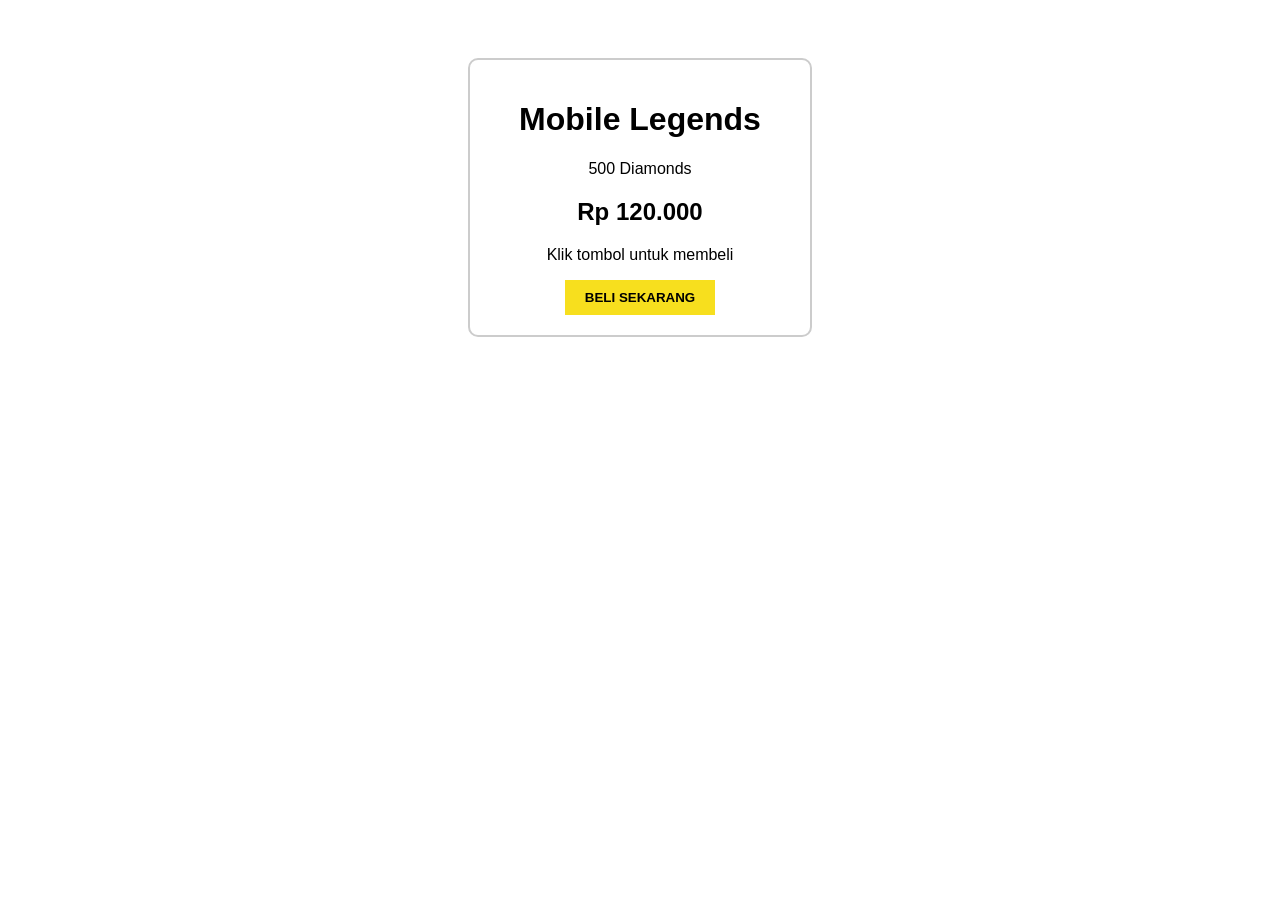
<file: pertemuan 2/4_Seleksi & Manipulasi DOM/index.html>
<!DOCTYPE html>
<html>
<head>
    <title>Belajar JS DOM</title>
    <style>
        body { font-family: sans-serif; padding: 50px; text-align: center; }
        .card { border: 2px solid #ccc; padding: 20px; border-radius: 10px; width: 300px; margin: 0 auto; }
        #btn-beli { background: #f7df1e; padding: 10px 20px; border: none; cursor: pointer; font-weight: bold; }
    </style>
</head>
<body>

    <div class="card">
        <h1 id="nama-game">Mobile Legends</h1>
        <p id="item-deskripsi">500 Diamonds</p>
        <h2 id="harga-tampil">Rp 120.000</h2>
        <p id="notif-status">Klik tombol untuk membeli</p>
        
        <button id="btn-beli">BELI SEKARANG</button>
    </div>

    <script src="app.js"></script>
</body>
</html>
</file>
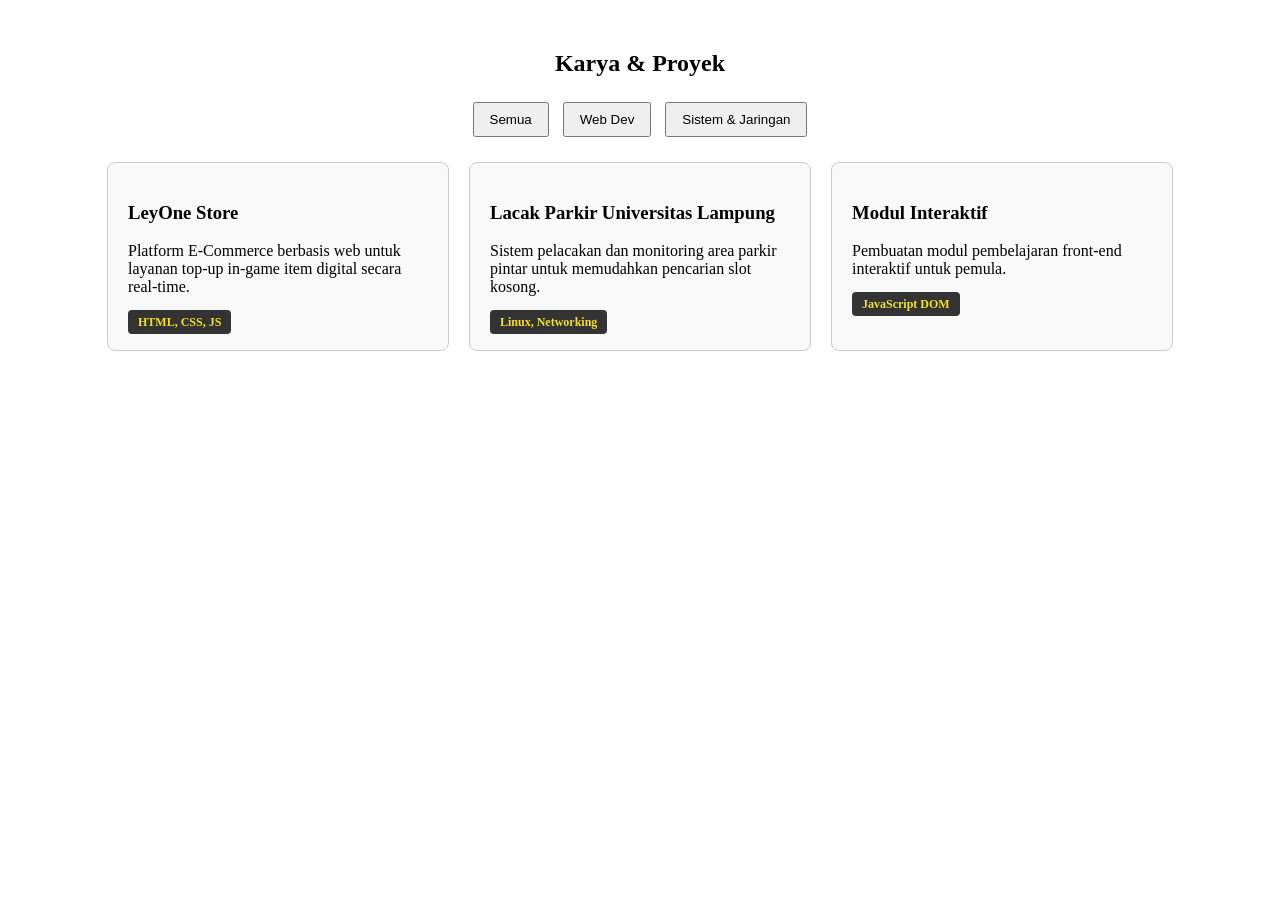
<file: pertemuan 2/6_implementasi/index.html>
<!DOCTYPE html>
<html lang="id">
<head>
    <meta charset="UTF-8">
    <meta name="viewport" content="width=device-width, initial-scale=1.0">
    <title>implementasi</title>
    <link rel="stylesheet" href="style.css">
</head>
<body>
<section id="portofolio-saya">
    <h2>Karya & Proyek</h2>
    
    <div id="filter-tombol">
        <button class="btn-filter" onclick="filterProyek('semua')">Semua</button>
        <button class="btn-filter" onclick="filterProyek('web')">Web Dev</button>
        <button class="btn-filter" onclick="filterProyek('sistem')">Sistem & Jaringan</button>
    </div>

    <div id="kumpulan-proyek">
        <div class="kartu-proyek web">
            <h3>LeyOne Store</h3>
            <p>Platform E-Commerce berbasis web untuk layanan top-up in-game item digital secara real-time.</p>
            <span class="tag">HTML, CSS, JS</span>
        </div>

        <div class="kartu-proyek sistem">
            <h3>Lacak Parkir Universitas Lampung</h3>
            <p>Sistem pelacakan dan monitoring area parkir pintar untuk memudahkan pencarian slot kosong.</p>
            <span class="tag">Linux, Networking</span>
        </div>
        
        <div class="kartu-proyek web">
            <h3>Modul Interaktif</h3>
            <p>Pembuatan modul pembelajaran front-end interaktif untuk pemula.</p>
            <span class="tag">JavaScript DOM</span>
        </div>
    </div>
    <script src="app.js"></script>
</body>
</section>
</file>
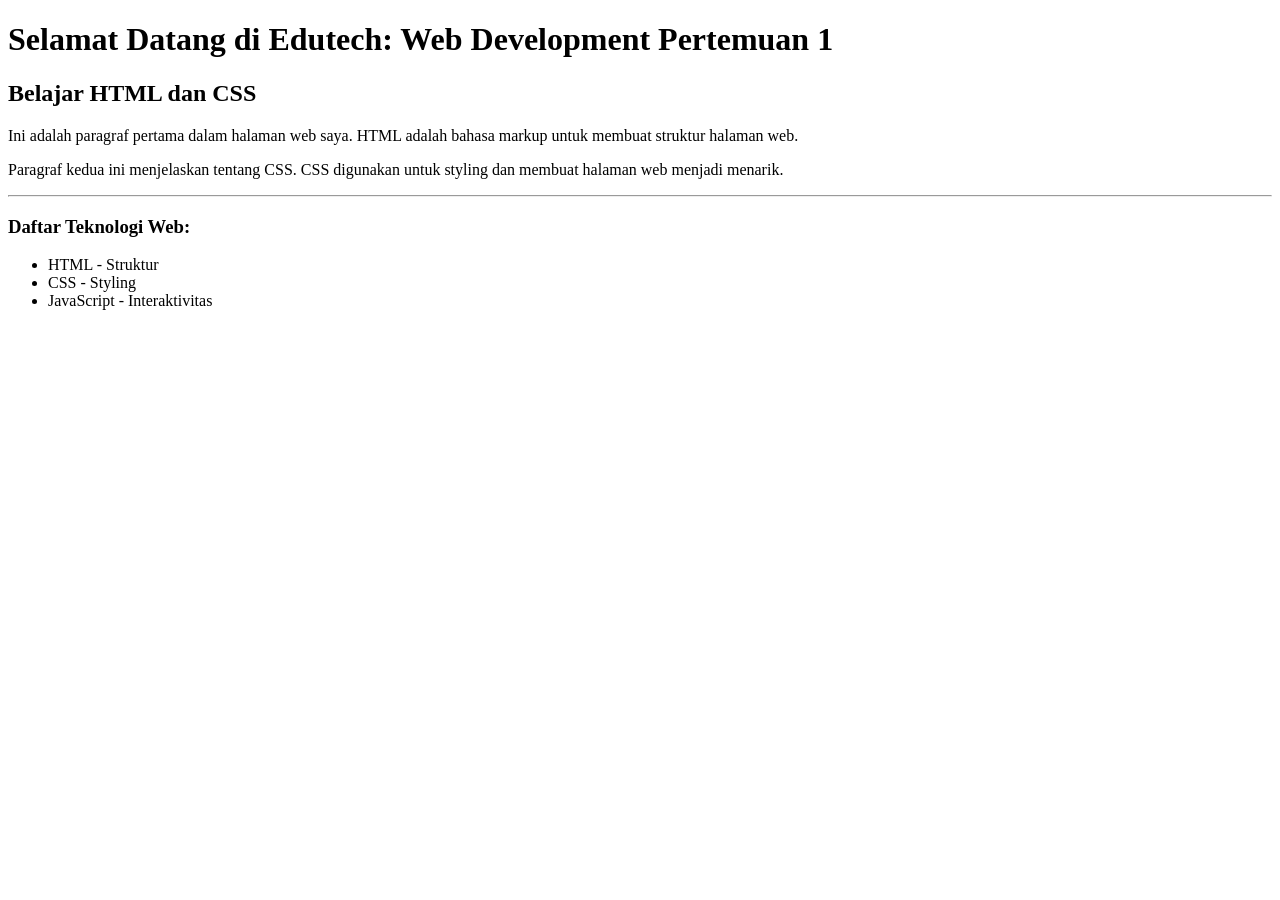
<file: Pertemuan 1/Percobaan_1.html>
<!DOCTYPE html>
<html lang="id">
<head>
    <meta charset="UTF-8">
    <meta name="viewport" content="width=device-width, initial-scale=1.0">
    <title>Halaman Pertama</title>
</head>
<body>
    <h1>Selamat Datang di Edutech: Web Development Pertemuan 1</h1>
    <h2>Belajar HTML dan CSS</h2>
    
    <p>Ini adalah paragraf pertama dalam halaman web saya. 
    HTML adalah bahasa markup untuk membuat struktur halaman web.</p>
    
    <p>Paragraf kedua ini menjelaskan tentang CSS. 
    CSS digunakan untuk styling dan membuat halaman web menjadi menarik.</p>
    
    <hr>
    
    <h3>Daftar Teknologi Web:</h3>
    <ul>
        <li>HTML - Struktur</li>
        <li>CSS - Styling</li>
        <li>JavaScript - Interaktivitas</li>
    </ul>
</body>
</html>
</file>
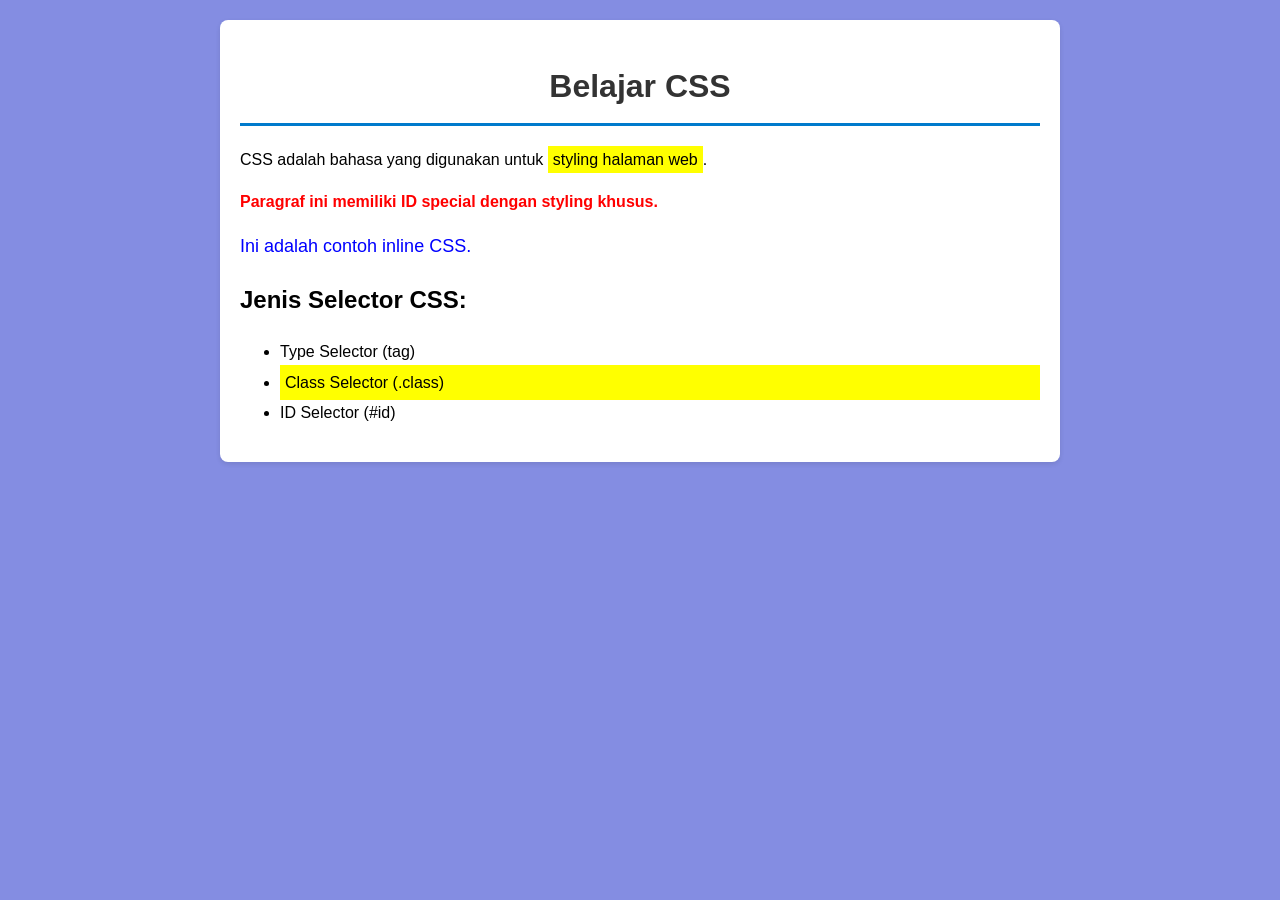
<file: Pertemuan 1/percobaan_3.html>
<!DOCTYPE html>
<html lang="id">
<head>
    <meta charset="UTF-8">
    <meta name="viewport" content="width=device-width, initial-scale=1.0">
    <title>Pengenalan CSS</title>
    <style>
        body {
            font-family: Arial, sans-serif;
            line-height: 1.6;
            margin: 0;
            padding: 20px;
            background-color: #848de2;
        }
        
        h1 {
            color: #333;
            text-align: center;
            border-bottom: 3px solid #007acc;
            padding-bottom: 10px;
        }
        
        .highlight {
            background-color: yellow;
            padding: 5px;
        }
        
        #special {
            color: red;
            font-weight: bold;
        }
        
        .container {
            max-width: 800px;
            margin: 0 auto;
            background-color: white;
            padding: 20px;
            border-radius: 8px;
            box-shadow: 0 2px 5px rgba(0,0,0,0.1);
        }
    </style>
</head>
<body>
    <div class="container">
        <h1>Belajar CSS</h1>
        
        <p>CSS adalah bahasa yang digunakan untuk <span class="highlight">styling halaman web</span>.</p>
        
        <p id="special">Paragraf ini memiliki ID special dengan styling khusus.</p>
        
        <p style="color: blue; font-size: 18px;">Ini adalah contoh inline CSS.</p>
        
        <h2>Jenis Selector CSS:</h2>
        <ul>
            <li>Type Selector (tag)</li>
            <li class="highlight">Class Selector (.class)</li>
            <li>ID Selector (#id)</li>
        </ul>
    </div>
</body>
</html>
</file>
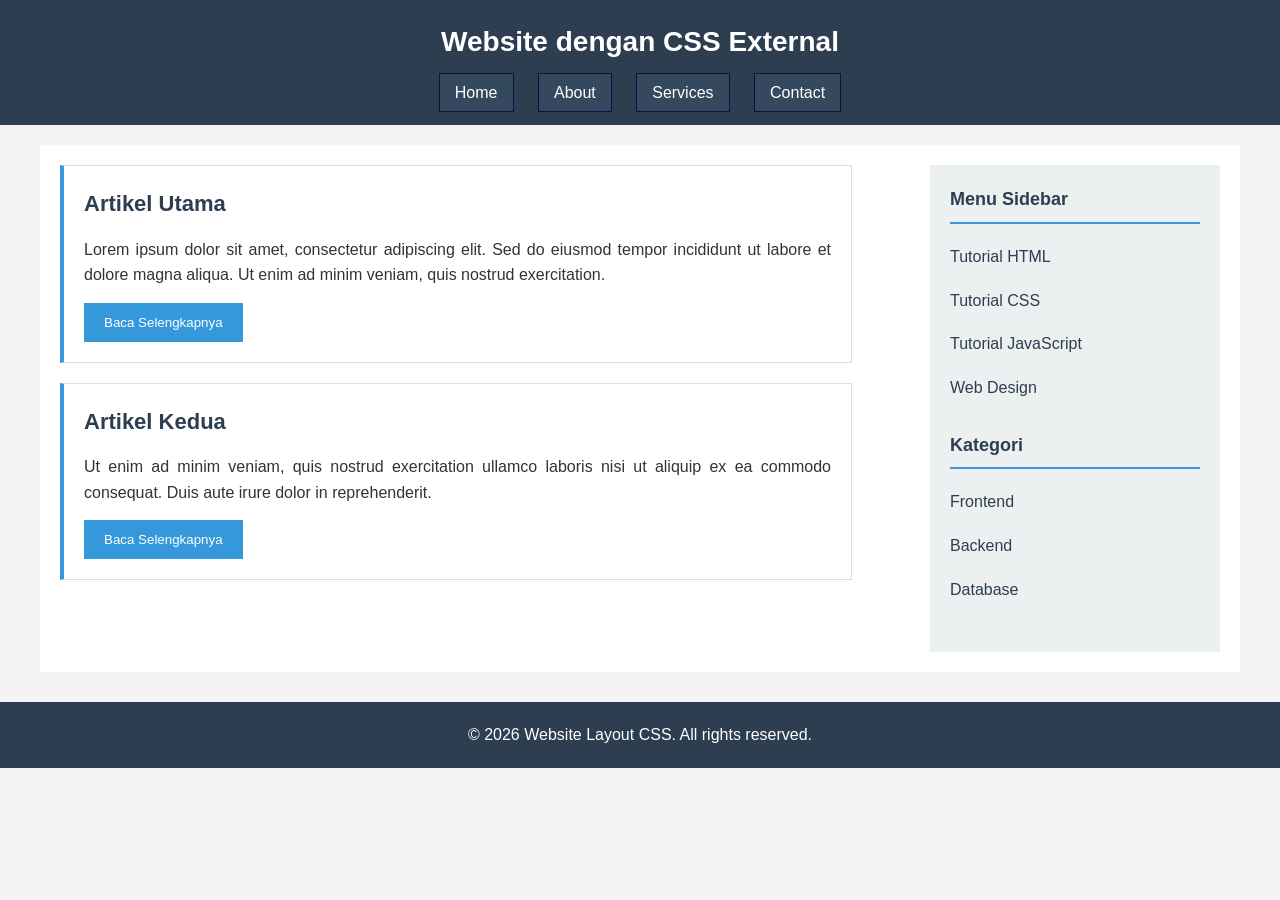
<file: Pertemuan 1/percobaan_4_layout.html>
<!DOCTYPE html>
<html lang="id">
<head>
    <meta charset="UTF-8">
    <meta name="viewport" content="width=device-width, initial-scale=1.0">
    <title>CSS External dan Layout Dasar</title>
    <link rel="stylesheet" href="percobaan_4_style.css">
</head>
<body>
    <div class="header">
        <h1>Website dengan CSS External</h1>
        <div class="navigation">
            <ul>
                <li><a href="#home">Home</a></li>
                <li><a href="#about">About</a></li>
                <li><a href="#services">Services</a></li>
                <li><a href="#contact">Contact</a></li>
            </ul>
        </div>
    </div>
    
    <div class="container">
        <div class="content">
            <div class="card">
                <h2>Artikel Utama</h2>
                <p>Lorem ipsum dolor sit amet, consectetur adipiscing elit. Sed do eiusmod tempor incididunt ut labore et dolore magna aliqua. Ut enim ad minim veniam, quis nostrud exercitation.</p>
                <button class="btn">Baca Selengkapnya</button>
            </div>
            
            <div class="card">
                <h2>Artikel Kedua</h2>
                <p>Ut enim ad minim veniam, quis nostrud exercitation ullamco laboris nisi ut aliquip ex ea commodo consequat. Duis aute irure dolor in reprehenderit.</p>
                <button class="btn">Baca Selengkapnya</button>
            </div>
        </div>
        
        <div class="sidebar">
            <div class="widget">
                <h3>Menu Sidebar</h3>
                <ul>
                    <li><a href="#">Tutorial HTML</a></li>
                    <li><a href="#">Tutorial CSS</a></li>
                    <li><a href="#">Tutorial JavaScript</a></li>
                    <li><a href="#">Web Design</a></li>
                </ul>
            </div>
            
            <div class="widget">
                <h3>Kategori</h3>
                <ul>
                    <li><a href="#">Frontend</a></li>
                    <li><a href="#">Backend</a></li>
                    <li><a href="#">Database</a></li>
                </ul>
            </div>
        </div>
    </div>
    
    <div class="footer">
        <p>&copy; 2026 Website Layout CSS. All rights reserved.</p>
    </div>
</body>
</html>
</file>
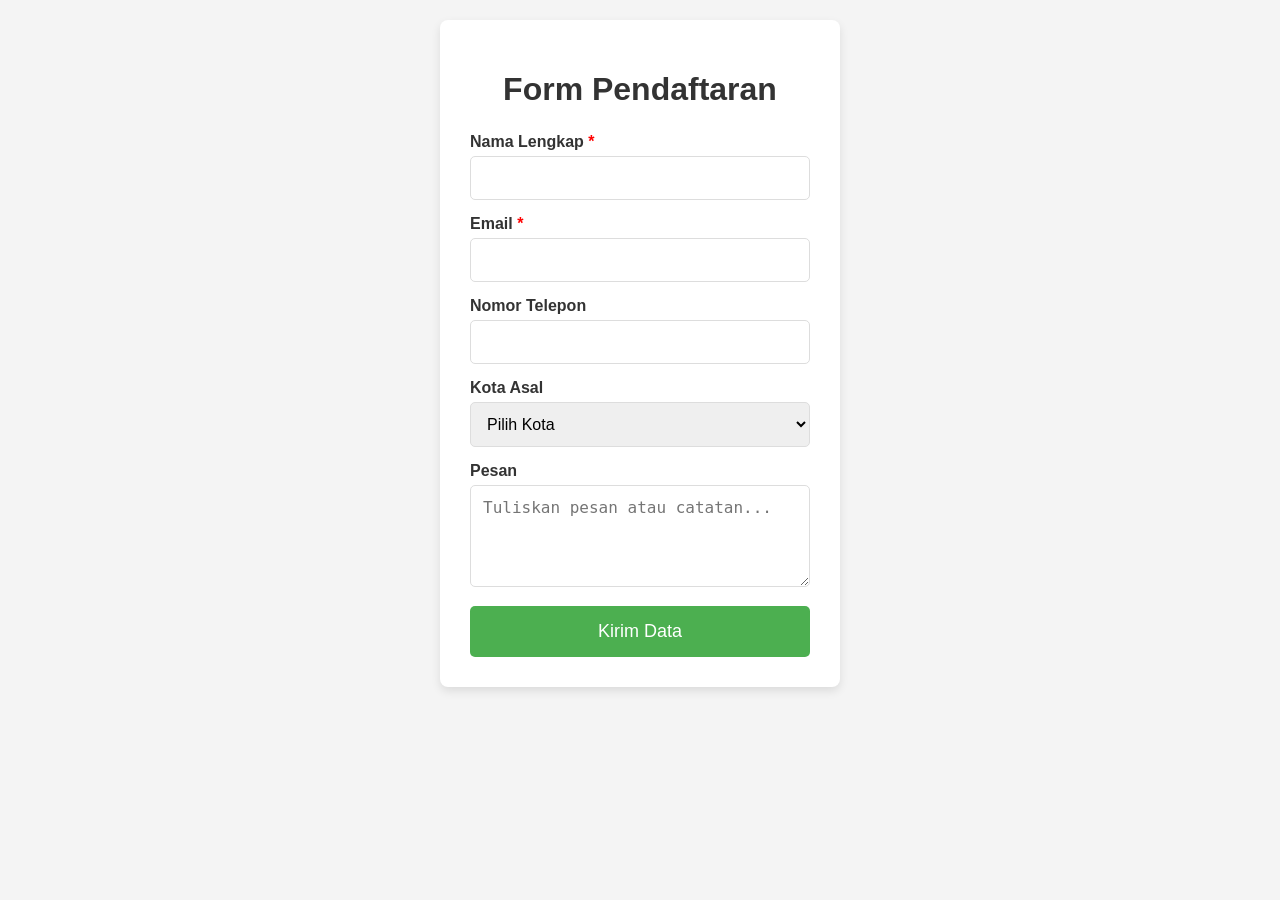
<file: Pertemuan 1/percobaan_5.html>
<!DOCTYPE html>
<html lang="id">
<head>
    <meta charset="UTF-8">
    <meta name="viewport" content="width=device-width, initial-scale=1.0">
    <title>Form dengan CSS Styling</title>  
    <style>
        * {
            box-sizing: border-box;
        }
        
        body {
            font-family: Arial, sans-serif;
            background-color: #f4f4f4;
            padding: 20px;
            margin: 0;
        }
        
        .form-container {
            max-width: 400px;
            margin: 0 auto;
            background: white;
            padding: 30px;
            border-radius: 8px;
            box-shadow: 0 4px 10px rgba(0,0,0,0.1);
        }
        
        h1 {
            text-align: center;
            color: #333;
            margin-bottom: 25px;
        }
        
        label {
            display: block;
            margin-bottom: 5px;
            font-weight: bold;
            color: #333;
        }
        
        input[type="text"],
        input[type="email"],
        input[type="tel"],
        select,
        textarea {
            width: 100%;
            padding: 12px;
            margin-bottom: 15px;
            border: 1px solid #ddd;
            border-radius: 5px;
            font-size: 16px;
        }
        
        input[type="text"]:focus,
        input[type="email"]:focus,
        input[type="tel"]:focus,
        select:focus,
        textarea:focus {
            outline: none;
            border-color: #4CAF50;
            box-shadow: 0 0 5px rgba(76, 175, 80, 0.3);
        }
        
        button {
            width: 100%;
            background-color: #4CAF50;
            color: white;
            padding: 15px;
            border: none;
            border-radius: 5px;
            font-size: 18px;
            cursor: pointer;
        }
        
        button:hover {
            background-color: #45a049;
        }
        
        .required {
            color: red;
        }
    </style>
</head>
<body>
    <div class="form-container">
        <h1>Form Pendaftaran</h1>
        
        <form action="#" method="POST">
            <label for="nama">Nama Lengkap <span class="required">*</span></label>
            <input type="text" id="nama" name="nama" required>
            
            <label for="email">Email <span class="required">*</span></label>
            <input type="email" id="email" name="email" required>
            
            <label for="telepon">Nomor Telepon</label>
            <input type="tel" id="telepon" name="telepon">
            
            <label for="kota">Kota Asal</label>
            <select id="kota" name="kota">
                <option value="">Pilih Kota</option>
                <option value="jakarta">Jakarta</option>
                <option value="bandung">Bandung</option>
                <option value="surabaya">Surabaya</option>
                <option value="medan">Medan</option>
            </select>
            
            <label for="pesan">Pesan</label>
            <textarea id="pesan" name="pesan" rows="4" placeholder="Tuliskan pesan atau catatan..."></textarea>
            
            <button type="submit">Kirim Data</button>
        </form>
    </div>
</body>
</html>
</file>
<file: pertemuan 2/6_implementasi/style.css>
#portofolio-saya {
    margin-top: 50px;
    text-align: center;
}

#kumpulan-proyek {
    display: flex;
    justify-content: center;
    gap: 20px;
    flex-wrap: wrap;
    margin-top: 20px;
}

.kartu-proyek {
    border: 1px solid #ccc;
    border-radius: 8px;
    padding: 20px;
    width: 300px;
    text-align: left;
    background-color: #f9f9f9;
}

.tag {
    background-color: #333;
    color: #f7df1e;
    padding: 5px 10px;
    border-radius: 4px;
    font-size: 12px;
    font-weight: bold;
}

.btn-filter {
    margin: 5px;
    padding: 8px 15px;
    cursor: pointer;
}
</file>
<file: Pertemuan 1/percobaan_4_style.css>
* {
    margin: 0;
    padding: 0;
    box-sizing: border-box;
}

body {
    font-family: Arial, sans-serif;
    line-height: 1.6;
    color: #333;
    background-color: #f4f4f4;
}

.header {
    background-color: #2c3e50;
    color: white;
    padding: 20px 0;
    text-align: center;
}

.header h1 {
    margin-bottom: 15px;
    font-size: 28px;
}

.navigation ul {
    list-style: none;
    margin: 0;
    padding: 0;
}

.navigation li {
    display: inline-block;
    margin: 0 10px;
}

.navigation a {
    color: white;
    text-decoration: none;
    padding: 10px 15px;
    background-color: #34495e;
    border: 1px solid #120e45;
}

.navigation a:hover {
    background-color: #120e45;
}

.container {
    max-width: 1200px;
    margin: 20px auto;
    background-color: white;
    padding: 20px;
    overflow: hidden;
}

.content {
    float: left;
    width: 70%;
    padding-right: 20px;
}

.sidebar {
    float: right;
    width: 25%;
    background-color: #ecf0f1;
    padding: 20px;
}

.card {
    background-color: #fff;
    padding: 20px;
    margin-bottom: 20px;
    border: 1px solid #ddd;
    border-left: 4px solid #3498db;
}

.card h2 {
    color: #2c3e50;
    margin-bottom: 15px;
    font-size: 22px;
}
.card p {
    margin-bottom: 15px;
    text-align: justify;
}

.btn {
    background-color: #3498db;
    color: white;
    border: none;
    padding: 12px 20px;
    cursor: pointer;
    text-decoration: none;
    display: inline-block;
}

.btn:hover {
    background-color: #2980b9;
}

.widget {
    margin-bottom: 25px;
}

.widget h3 {
    color: #2c3e50;
    margin-bottom: 15px;
    padding-bottom: 8px;
    border-bottom: 2px solid #3498db;
    font-size: 18px;
}

.widget ul {
    list-style: none;
}

.widget li {
    margin-bottom: 8px;
}

.widget a {
    color: #2c3e50;
    text-decoration: none;
    padding: 5px 0;
    display: block;
}

.widget a:hover {
    color: #3498db;
    padding-left: 5px;
}

.footer {
    background-color: #2c3e50;
    color: white;
    text-align: center;
    padding: 20px 0;
    margin-top: 30px;
    clear: both;
}

.container:after {
    content: "";
    display: table;
    clear: both;
}
</file>
